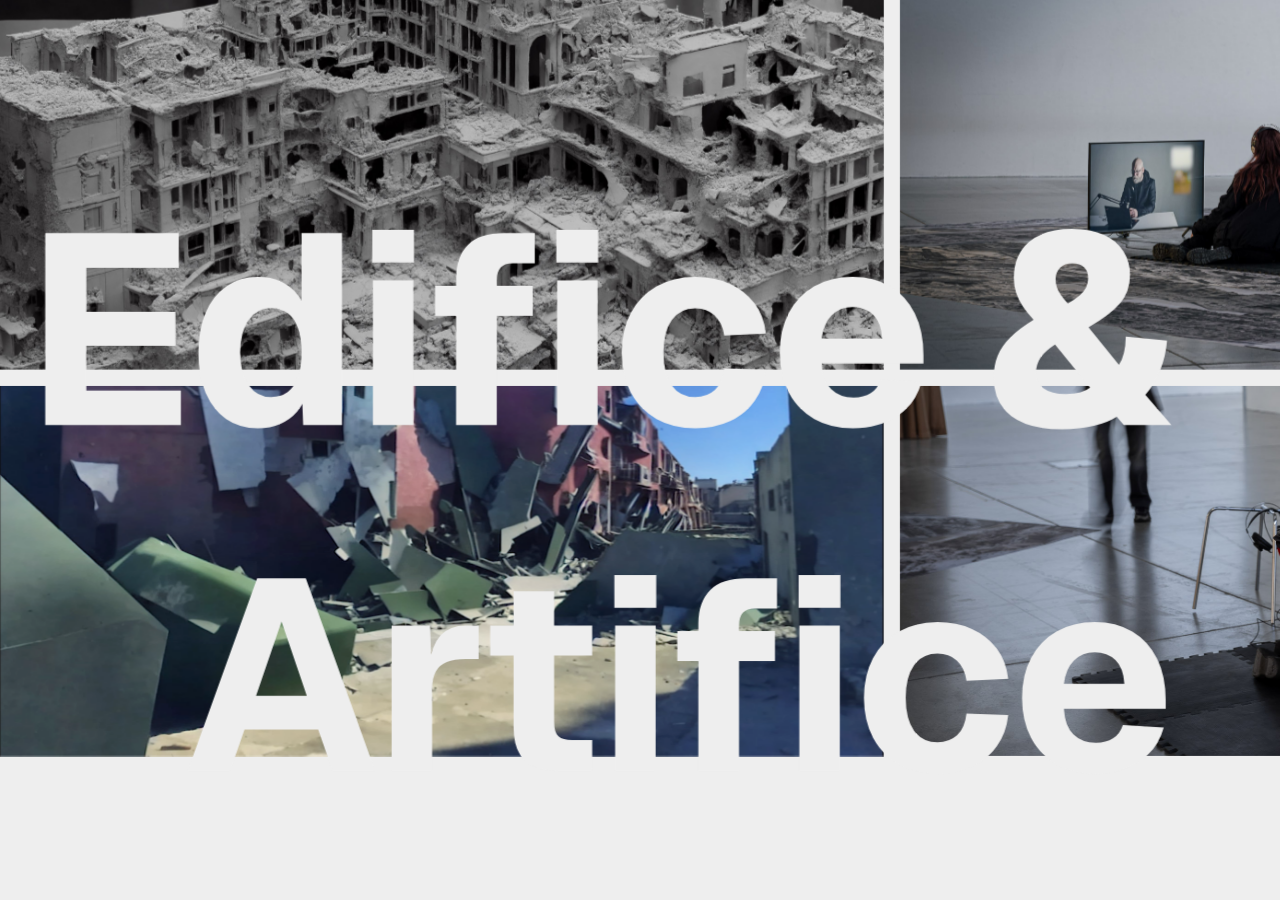
<file: artifice/index.html>
<!DOCTYPE html>
<html lang="en">
<head>
    <meta charset="UTF-8">
    <title>Markus Björkberger // Edifice and Artifice </title>
    <link rel="icon" type="image/png" href="../_assets/favicon.png">

    <link rel="preconnect" href="https://fonts.googleapis.com">
    <link rel="preconnect" href="https://fonts.gstatic.com" crossorigin>
    <link href="https://fonts.googleapis.com/css2?family=Geist:wght@100..900&display=swap" rel="stylesheet">

    <style>
        * {
            box-sizing: border-box;
            z-index: 1;
        }

        html,
        body {
            overflow: hidden;
            width: 100%; height: 100%;
            padding: 0;
            margin: 0;
            border: 0;
            background: #eee;
            z-index: -1;
            scrollbar-color: #555 darkgrey ;
            scrollbar-width: thin;
        }
    </style>




    <link rel="stylesheet" href="css/image.css"/>
<!--    <link rel="stylesheet" href="css/image2.css"/>-->
    <link rel="stylesheet" href="css/title.css"/>
<!--        <link rel="stylesheet" href="../_assets/css/general/series-header.css"/>-->
    <link rel="stylesheet" href="../_assets/css/general/type.css"/>
    <link rel="stylesheet" href="../_assets/css/general/horizontal.css"/>
<!--    <link rel="stylesheet" href="../_assets/css/general/container.css"/>-->
    <link rel="stylesheet" href="../_assets/css/general/subtitle.css"/>
    <link rel="stylesheet" href="../_assets/css/general/anim.css"/>


    <script src="../_assets/js/config.js"></script>
    <script src="../_assets/js/horizontal.js" type="module"></script>
</head>
<body>
<!-- Make firefox chill out until CSS is loaded -->
    <script>0</script>
    <main id="horizontal">
        <header class="splash-title" style="">
            <h1 lang="en" style="">

                <span lang="en">Edifice &</span>
                <span lang="en">Artifice</span>
            </h1>

            <div class="fill">
                <cite class="subtitle" style="position: absolute; bottom: calc(-100% + 4lh); left: calc(100vw - 25em); --delta: 1em;">
                    <span>Our planet is depleting from being overworked,<br>
                    yet we consider it a sickness <i>to be slow?</i></span>
                </cite>
            </div>
        </header>

        <section id="Installation" style="">
            <div class="img-panels">
                <img src="splash.jpg">
                <img src="howto3_crop.png">
                <img src="img/installation4.jpg">
                <img src="img/installation5.jpg">
<!--                <img src="img/installation1.jpg">-->
<!--                <img src="img/installation2.jpg">-->
                <img src="img/installation3.jpg">
<!--                <img src="img/installation6.jpg">-->
                <img src="img/installation7.jpg">
                <img src="howto2.png">
            </div>
        </section>
    </main>
</body>
</html>
</file>
<file: artifice/css/image.css>
/*.img-panels {*/
/*    display: grid;*/
/*    grid-template-rows: 2fr auto;*/
/*    grid-auto-flow: column;*/
/*    gap: 1rem;*/

/*    place-content: center center;*/
/*    place-items: start  stretch;*/

/*    !*height: 100%;*!*/
/*    margin: auto auto;*/

/*    > img {*/

/*        aspect-ratio: 43/18;*/
/*        object-fit: cover;*/
/*        object-position: center;*/
/*        max-width: 97rem;*/
/*    !*min(97rem, 125vw);*!*/
/*        max-height: calc(50vh - 0.5rem);*/
/*        !*height: auto;*!*/
/*        width: 97rem;*/
/*    }*/
/*}*/

#Installation {
    position: relative;
    z-index: 0;
    width: auto;
    flex-grow: 1;
}

/*#horizontal {*/
/*    width: fit-content;*/
/*    position: relative;*/
/*    overflow: revert !important;*/
/*}*/

.img-panels {
    /*display: flex;*/
    /*flex-wrap: wrap;*/
    /*flex-direction: column;*/

    display: grid;
    grid-auto-flow: column;
    grid-template-rows: repeat(2, auto);

    gap: 1rem;
    flex-grow: 1;

    /*place-content: center center;*/
    /*place-items: start  stretch;*/

    /*height: 100%;*/
    max-height: 92vh;
    width: auto;
    /*position: relative;*/
    /*margin: auto auto;*/

    > img {
        aspect-ratio: 43/18;
        object-fit: cover;
        object-position: center;

        display: inline-block;

        /*max-width: 97rem;*/

        /*min(97rem, 125vw);*/
        /*max-height: calc(50vh - 0.5rem);*/
        /*height: auto;*/
        /*width: 97rem;*/

        height: calc(42vh - 0.5rem);
        /*height: 41rem;*/
    }
}

@media screen and (max-height: 50rem) {

}

.img-panel {
    aspect-ratio: 43/18;
    object-fit: cover;
    object-position: center;
    max-width: 97rem;
    /*min(97rem, 125vw);*/
    max-height: calc(50vh - 0.5rem);
    /*height: auto;*/
    width: 97rem;

    > img {
        width: 100%;
        height: 100%;
        aspect-ratio: 43/18;
        object-fit: cover;
        object-position: center;
    }
}
</file>
<file: artifice/css/image2.css>
.splash-title {
    --font-size: 30rem;
    position: absolute;
    > h1 {
        --font-size: 30rem;
    }
}

.img-panels {
    display: grid;
    grid-template-rows: 2fr auto;
    grid-auto-flow: column;
    gap: 1rem;

    place-content: center center;
    place-items: start  stretch;

    /*height: 100%;*/
    margin: auto auto;

    > img {

        aspect-ratio: 43/18;
        object-fit: cover;
        object-position: center;
        max-width: 97rem;
    /*min(97rem, 125vw);*/
        max-height: calc(50vh - 0.5rem);
        /*height: auto;*/
        width: 97rem;
    }
}

#Installation {
    position: relative;
    z-index: 0;
    /*width: auto;*/
    /*flex-grow: 1;*/
}
</file>
<file: artifice/css/title.css>
.splash-title {
    --font-size: 30vh;
    position: absolute;

    /*display: flex;*/
    /*flex-direction: column;*/
    /*align-items: stretch;*/
    /*justify-content: space-between;*/
    /*justify-content: start;*/

    min-width: fit-content;
    /*min-height: min-content;*/
    width: fit-content;
    max-height: 100vh;
    height: 100vh;
    /*width: 100vw;*/
    /*height: fit-content;*/

    > h1 {
        display: flex;
        flex-direction: column;
        position: absolute;

        bottom: calc(16vh - 0.075cap);
        left: 2vw;

        font-family: "Geist", "Inter Tight", sans-serif;
        font-size: var(--font-size);
        font-weight: 700;
        color: #eee;

        margin: 0;
        /*width: min-content;*/

        letter-spacing: -0.003em; /*-0.2px*/
        word-spacing: -0.0345em; /*-2.3px;*/

        gap: 0.8cap;

        > span {
            /*line-height: 0.72;*/
            line-height: 1cap;
            cursor: default;
            position: relative;
            text-align: left;
            white-space: nowrap;

            left: 0;
            /*margin: auto;*/
        }

        :first-child {
            margin: 0;
        }
        :last-child {
            margin: 0;
            text-align: right;
            left: unset;
            right: 0;
        }
    }
}

@media screen and (max-width: 1024px) {
    .splash-title > h1 {



    }
}
</file>
<file: _assets/css/general/series-header.css>
.splash-title {
    display: flex;
    flex-direction: column;
    align-items: stretch;
    justify-content: space-between;
    /*justify-content: start;*/

    min-width: fit-content;
    /*min-height: min-content;*/
    width: fit-content;
    max-height: 100vh;
    height: 100vh;
    /*width: 100vw;*/
    /*height: fit-content;*/

    --font-size: 5rem;
    --font-size-small: var(--font-size);

    /*overflow-x: hidden;*/

    > h1 {
        /*flex-shrink: 0;*/
        display: flex;
        flex-direction: column;
        position: relative;

        font-family: "Geist", "Inter Tight", sans-serif;
        font-size: var(--font-size);
        font-weight: 700;
        color: #eee;

        margin: min(25%, 15vh) 0 0 0;
        /*min-width: fit-content;*/
        width: fit-content;

        letter-spacing: -0.003em; /*-0.2px*/
        word-spacing: -0.0345em; /*-2.3px;*/
        hyphens: auto;



        > span {
            /*flex-shrink: 0;*/
            cursor: default;
            position: relative;
            /*display: inline-block;*/
            /*min-width: fit-content;*/
            /*width: 100%;*/
            text-align: left;
            /*word-break: break-word;*/
            /*word-break: keep-all;*/
            white-space: nowrap;

            hyphens: auto;
            left: 0;

            margin: auto;
        }

        :first-child {
            margin: 0;
        }
        :last-child {
            margin: 0;
            /*margin-left: auto;*/
            /*align-self: end;*/
            text-align: right;
            /*margin-left: auto;*/
            /*margin-inline-start: auto;*/
            /*padding-left: calc(100% - 100vw);*/
            left: unset;
            right: 0;
        }
    }
}

@media screen and (max-width: 1024px) {
    .splash-title > h1 {
        font-size: var(--font-size-small);


    }
}
</file>
<file: _assets/css/general/type.css>
.text-container {
    max-width: 100vw;
    margin: auto;
}



section.text-section {
    /*place-self: center;*/
    display: inline-block;
    /*min-width: min-content;*/
    /*max-width: 50vw;*/
    width: min(90vw, 60em);
    /*width: auto;*/
    /*height: min-content;*/
    /*margin: 35vh auto;*/
    margin: 5vmin;
    /*margin: auto;*/
    color: white;
    font-family: "Geist", "Inter", sans-serif;
    background: #0000;
    /*border: 25px solid #0000;*/

    /*box-shadow: #000f 0 0 55px 25px;*/
    /*margin: 5%;*/
}

.text-section h1 {
    color: white;

    font-weight: 600;
    font-size: 28pt;
    /*border: 1px dotted white;*/
    background: #0000;
    /*display: inline-block;*/
}

.text-section p {
    /*border: 1px dotted white;*/
    padding: 1%;
    background: #000a;
    white-space: normal;
    hyphens: auto;
    font-weight: 300;
    text-align: left;
    line-break: auto;
    font-size: 16pt;
    /*display: inline-block;*/
}
</file>
<file: _assets/css/general/horizontal.css>
* {
    /*
    For smooth text transforms (FF), we need these combined with transformZ(0.01px),
    to force GPU rendering?
     */
    transform: translateX(0) translateZ(0.0001px);
    transform-style: preserve-3d;
    perspective: 1px;
    text-rendering: geometricPrecision;
    -webkit-font-smoothing: subpixel-antialiased;
    -moz-osx-font-smoothing: grayscale;
}

#horizontal {
    position: relative;
    display: flex;
    flex-direction: row;
    flex-wrap: nowrap;
    min-width: 100vw;
    min-height: 100vh;
    height: 100vh;
    overflow: auto hidden;
    /*width: fit-content;*/
}

.work-container {
    display: flex;
    flex-direction: row;
    justify-content: center;
    min-height: 100vh;
}

.full-page {
    min-width: 100vw;
    min-height: 100vh;
    width: 100vw;
    height: 100vh;
}
</file>
<file: _assets/css/general/container.css>
.container {
    display: flex;
    flex-direction: column;
    /*position: relative;*/
    min-width: 100vw;
    min-height: 100vh;
    height: auto;
    width: 100vw;
}

.work-container {
    display: flex;
    flex-direction: column;
    justify-content: center;

    min-width: 100vw;
    min-height: fit-content;
    width: 100%;
    height: fit-content;
}

.full-page {
    min-width: 100vw;
    min-height: 100vh;
    width: 100vw;
    height: 100vh;
}

.fill {
    flex-grow: 1;
    height: auto;
    /*overflow: clip;*/

    /*padding-bottom: 9lh;*/
    box-sizing: content-box;
}
</file>
<file: _assets/css/general/subtitle.css>
@font-face {
    font-family:SvtUndertext;
    src:url([data-uri]) format("woff")
}

cite.subtitle {
    all: unset;
    display: inline-block;
    width: fit-content;
    white-space: nowrap;

    -webkit-user-select:none;
    -moz-user-select:none;
    user-select:none;

    > span {
        -webkit-font-smoothing: antialiased;
        -moz-osx-font-smoothing: grayscale;
        font-family: SvtUndertext, sans-serif;
        font-size: 4rem; /*4.758rem; /*26px;*/
        line-height: 1.4;


        box-shadow:5px 0 0 rgba(0,0,0,.55),-5px 0 0 rgba(0,0,0,.55);
        color: #dfdfdf !important;
        background-color:rgba(0,0,0,.55) !important;
    }

    z-index:0;
    pointer-events:none
}

.text-tracks p {
    margin-bottom: 1em;
    white-space: nowrap;
}

cite > span {

}
</file>
<file: _assets/css/general/anim.css>
.animable-text {
    /*animation: anim-up 25s 1s ease-in forwards;*/
    text-rendering: geometricPrecision;
    transform-style: preserve-3d;
    transform: translateZ(0.00001px);
}

.anim-up {
    --start: 25vh;
    --delta: 25vh;
    position: relative;
    top: var(--start);
    animation: anim-up 25s 1s ease-in forwards;
    text-rendering: geometricPrecision;
    transform-style: preserve-3d;
}

.anim-zoom-in {
    animation: anim-zoom-in 50s 1s ease forwards;
    text-rendering: geometricPrecision;
    transform-style: preserve-3d;
}

@keyframes anim-up {
    from {transform: translateY(0) translateZ(0.00001px);}
    to {transform: translateY(calc(-1 * var(--delta))) translateZ(0.0001px);}
}

@keyframes anim-zoom {
    from {transform: translateZ(0.00001px);}
    to {transform: translateZ(var(--delta));}
}

@keyframes anim-slide {
    from {transform: translateX(0) translateZ(0.00001px);}
    to {transform: translateX(var(--delta)) translateZ(0.0001px);}
}
</file>
